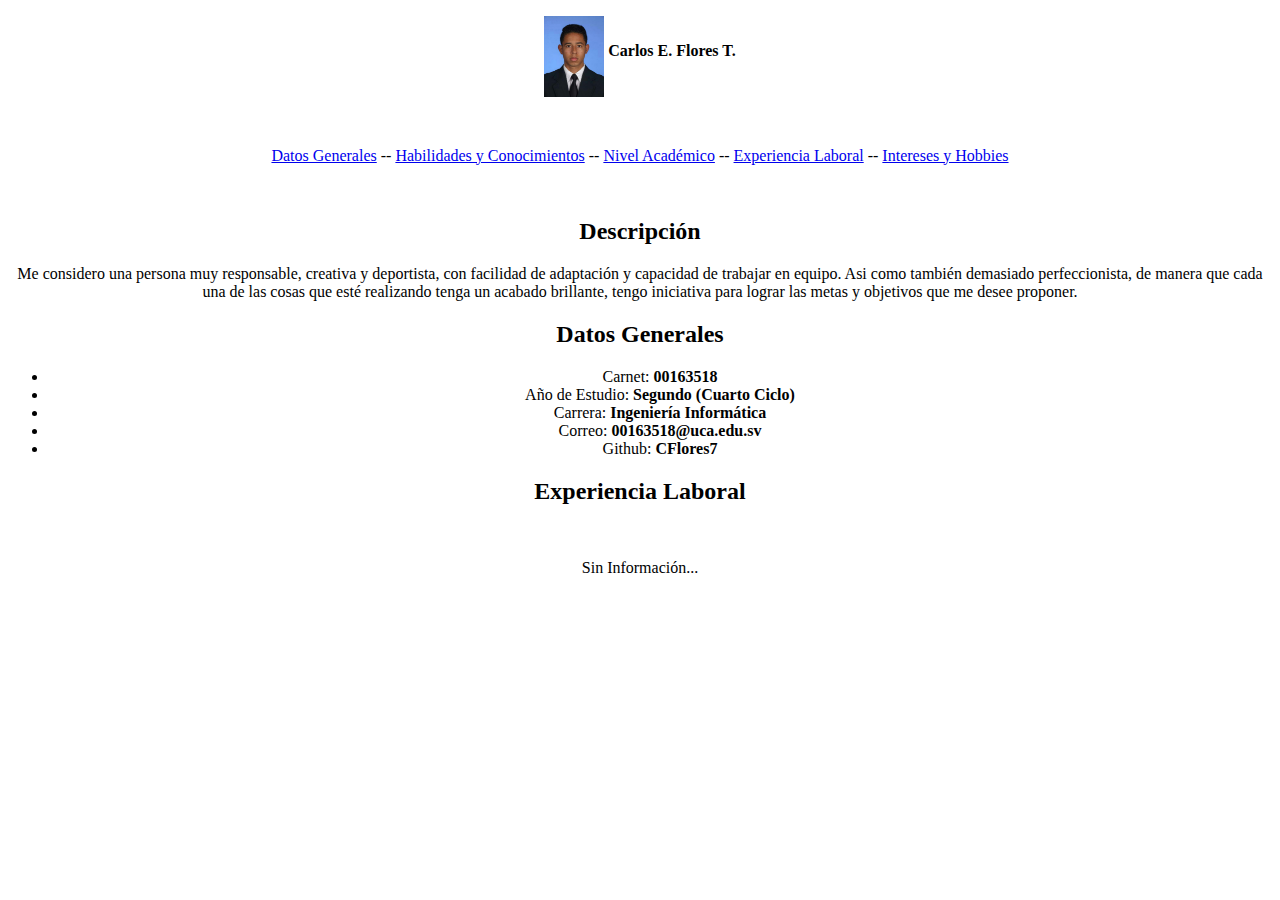
<file: Tarea 1/Index.html>
<!DOCTYPE html>
<html lang="en">
<head>
    <meta charset="UTF-8">
    <meta name="viewport" content="width=device-width, initial-scale=1.0">
    <meta http-equiv="X-UA-Compatible" content="ie=edge">
    <title>Información Personal</title>
</head>
<body>
    <center>
        <p><img src="Me.jpeg" alt="Fotografía" style="width: 60px" align="middle"> <b>Carlos E. Flores T.</b></p>
        <br>
        <p><a href="#datos">Datos Generales</a> -- <a href="Habilidades.html">Habilidades y Conocimientos</a> -- <a href="Academico.html">Nivel Académico</a> -- 
            <a href="#laboral">Experiencia Laboral</a> -- <a href="Hobbies.html">Intereses y Hobbies</a></p>
        <br>
        <h2>Descripción</h2>
        <p>Me considero una persona muy responsable, creativa y deportista, con facilidad de adaptación y capacidad de trabajar en equipo.
            Asi como también demasiado perfeccionista, de manera que cada una de las cosas que esté realizando tenga un acabado brillante,
            tengo iniciativa para lograr las metas y objetivos que me desee proponer.
        </p>
        <h2 id="datos">Datos Generales</h2>
        <ul>
            <li>Carnet: <b>00163518</b></li>
            <li>Año de Estudio: <b>Segundo (Cuarto Ciclo)</b></li>
            <li>Carrera: <b>Ingeniería Informática</b></li>
            <li>Correo: <b>00163518@uca.edu.sv</b></li>
            <li>Github: <b>CFlores7</b></li>
        </ul>

        <h2 id="laboral">Experiencia Laboral</h2>
        <br><p>Sin Información...</p>

    </center>  
</body>
</html>
</file>
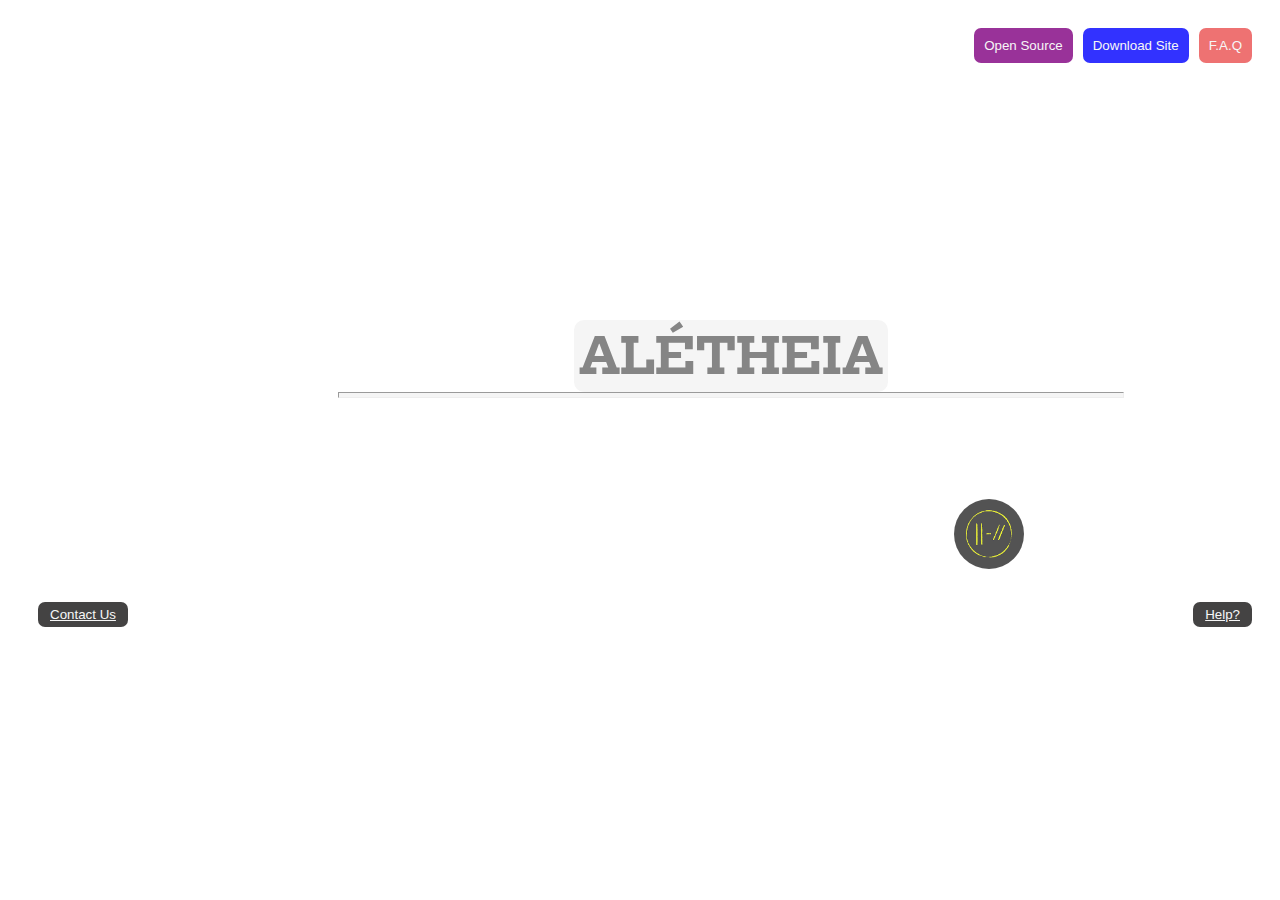
<file: Laboratorios/Laboratorio 4/index.html>
<!DOCTYPE html>
<html lang="en">

<head>
    <meta charset="UTF-8">
    <meta name="viewport" content="width=device-width, initial-scale=1.0">
    <link rel="stylesheet" href="css/style.css">
    <meta http-equiv="X-UA-Compatible" content="ie=edge">
    <title>Document</title>
</head>

<body>
    <div class="container">
        <header class="header">
            <button class="uno">Open Source</button>
            <button class="dos">Download Site</button>
            <button class="tres">F.A.Q</button>
        </header>
        <main class="main">
            <h1>ALÉTHEIA</h1>
            <hr/>
            <div class="ejercicio">
                <div class="one"></div>
                <div class="two"></div>
                <div class="three"></div>
                <div class="four"></div>
                <div class="five"></div>
                <div class="six"></div>
                <div class="seven"></div>
                <div class="eight"></div>
                <div class="nine"></div>
                <div class="ten"></div>
                <div class="eleven"></div>
                <div class="twelve"></div>
                <div class="thirteen"></div>
                <div class="fourteen"></div>
                <div class="fifteen"></div>
            </div>
        </main>
        <footer class="footer">
            <button class="cuatro"><a href="#">Contact Us</a></button>
            <button class="cinco"><a href="#">Help?</a></button>
        </footer>
    </div>
</body>

</html>
</file>
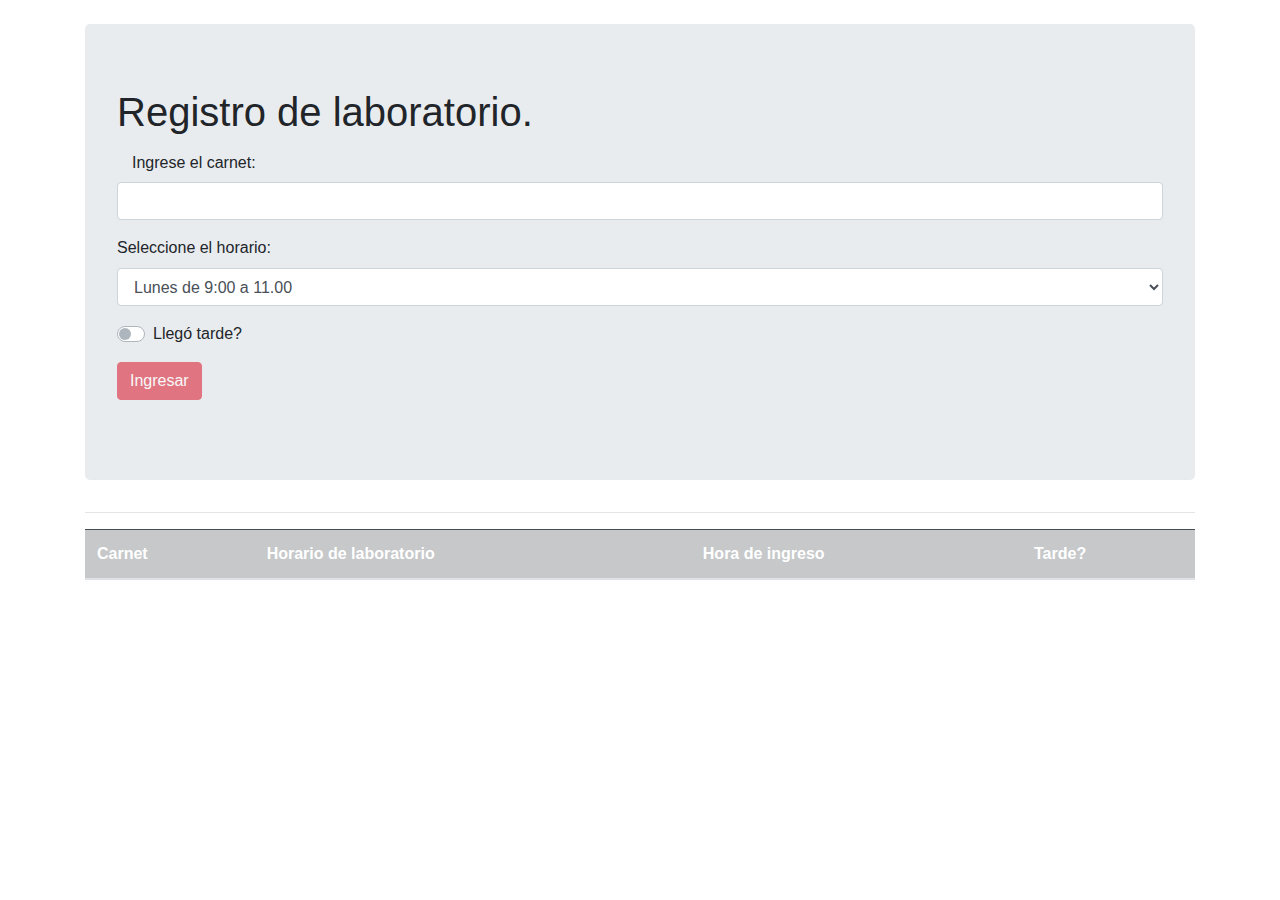
<file: Laboratorios/Laboratorio 6/index.html>
<!DOCTYPE html>
<html lang="en">
  <head>
    <meta charset="UTF-8" />
    <meta name="viewport" content="width=device-width, initial-scale=1.0" />
    <meta http-equiv="X-UA-Compatible" content="ie=edge" />
    <link rel="stylesheet" href="https://stackpath.bootstrapcdn.com/bootstrap/4.3.1/css/bootstrap.min.css" integrity="sha384-ggOyR0iXCbMQv3Xipma34MD+dH/1fQ784/j6cY/iJTQUOhcWr7x9JvoRxT2MZw1T" crossorigin="anonymous">
    <title>Register form</title>
  </head>
  <body>
    <div class="container">
      <br />
      <div class="jumbotron">
        <h1>
          Registro de laboratorio.
        </h1>

        <div class="form-group">
          <label for="carnet" class="col-sm-2 col-form-label"
            >Ingrese el carnet: </label
          ><br />
          <input
            class="form-control"
            type="text"
            name="carnet"
            id="carnet_field"
          />
        </div>

        <div class="form-group">
          <label for="schedule">Seleccione el horario:</label>
          <select name="schedule" class="form-control" id="schedule_field">
            <option>Lunes de 9:00 a 11.00</option>
            <option>Martes de 13:30 a 15:30</option>
            <option>Miércoles de 9:00 a 11.00</option>
            <option>Jueves de 13:30 a 15:30</option>
            <option>Viernes de 9:00 a 11.00</option>
            <option>Viernes de 15:30 a 17:30</option>
          </select>
        </div>

        <div class="form-group">
          <div class="custom-control custom-switch">
            <input
              type="checkbox"
              class="custom-control-input"
              id="late_switch"
            />
            <label class="custom-control-label" for="late_switch"
              >Llegó tarde?</label
            >
          </div>
        </div>

        <div class="form-group">
          <button type="button" class="btn btn-danger" id="submit_btn" disabled>
            Ingresar
          </button>
        </div>
      </div>

      <hr />

      <section>
        <table class="table table-hover">
          <thead>
            <tr class="table-dark">
              <th scope="col">Carnet</th>
              <th scope="col">Horario de laboratorio</th>
              <th scope="col">Hora de ingreso</th>
              <th scope="col">Tarde?</th>
            </tr>
          </thead>
          <tbody id="table_body"></tbody>
        </table>
      </section>
    </div>
  </body>
  <script src="main.js"></script>
</html>
</file>
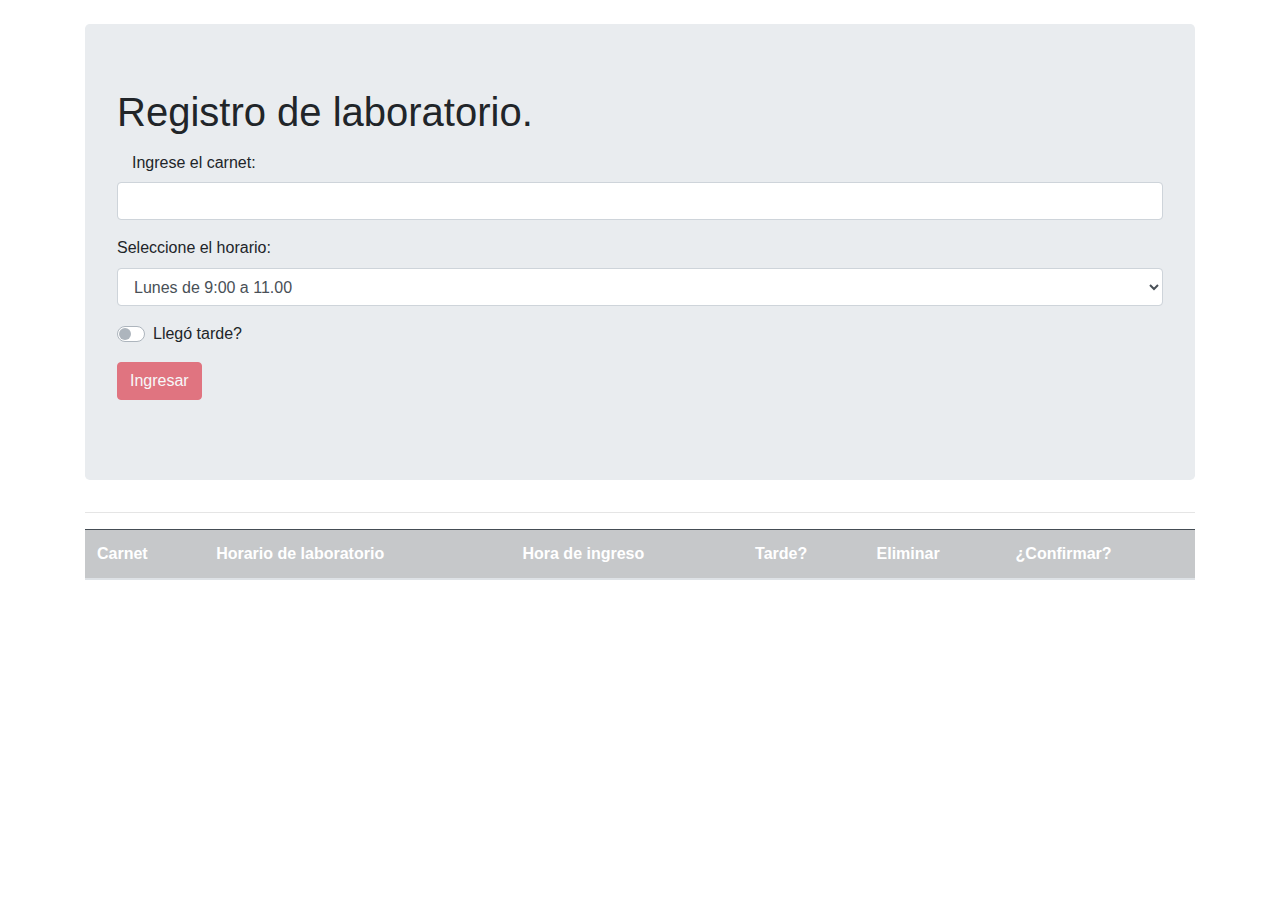
<file: Laboratorios/Laboratorio 8/index.html>
<!DOCTYPE html>
<html lang="en">

<head>
    <meta charset="UTF-8">
    <meta name="viewport" content="width=device-width, initial-scale=1.0">
    <meta http-equiv="X-UA-Compatible" content="ie=edge">
    <link rel="stylesheet" href="https://stackpath.bootstrapcdn.com/bootstrap/4.3.1/css/bootstrap.min.css"
        integrity="sha384-ggOyR0iXCbMQv3Xipma34MD+dH/1fQ784/j6cY/iJTQUOhcWr7x9JvoRxT2MZw1T" crossorigin="anonymous">
    <title>Register form</title>
</head>

<body>
    <div class="container">
        <br>
        <div class="jumbotron">
            <h1>
                Registro de laboratorio.
            </h1>

            <div class="form-group">
                <label for="carnet" class="col-sm-2 col-form-label">Ingrese el carnet: </label><br>
                <input class="form-control" type="text" name="carnet" id="carnet_field">
            </div>

            <div class="form-group">
                <label for="schedule">Seleccione el horario:</label>
                <select name="schedule" class="form-control" id="schedule_field">
                    <option>Lunes de 9:00 a 11.00</option>
                    <option>Martes de 13:30 a 15:30</option>
                    <option>Miércoles de 9:00 a 11.00</option>
                    <option>Jueves de 13:30 a 15:30</option>
                    <option>Viernes de 9:00 a 11.00</option>
                    <option>Viernes de 15:30 a 17:30</option>
                </select>
            </div>

            <div class="form-group">
                <div class="custom-control custom-switch">
                    <input type="checkbox" class="custom-control-input" id="late_switch">
                    <label class="custom-control-label" for="late_switch">Llegó tarde?</label>
                </div>
            </div>

            <div class="form-group">
                <button type="button" class="btn btn-danger" id="submit_btn" disabled>Ingresar</button>
            </div>
        </div>

        <hr>

        <section>
            <table class="table table-hover">
                <thead>
                    <tr class="table-dark">
                        <th scope="col">Carnet</th>
                        <th scope="col">Horario de laboratorio</th>
                        <th scope="col">Hora de ingreso</th>
                        <th scope="col">Tarde?</th>
                        <th scope="col">Eliminar</th>
                        <th scope="col">¿Confirmar?</th>
                    </tr>
                </thead>
                <tbody id="table_body">

                </tbody>
            </table>
        </section>
    </div>
</body>
<script src="main.js"></script>

</html>
</file>
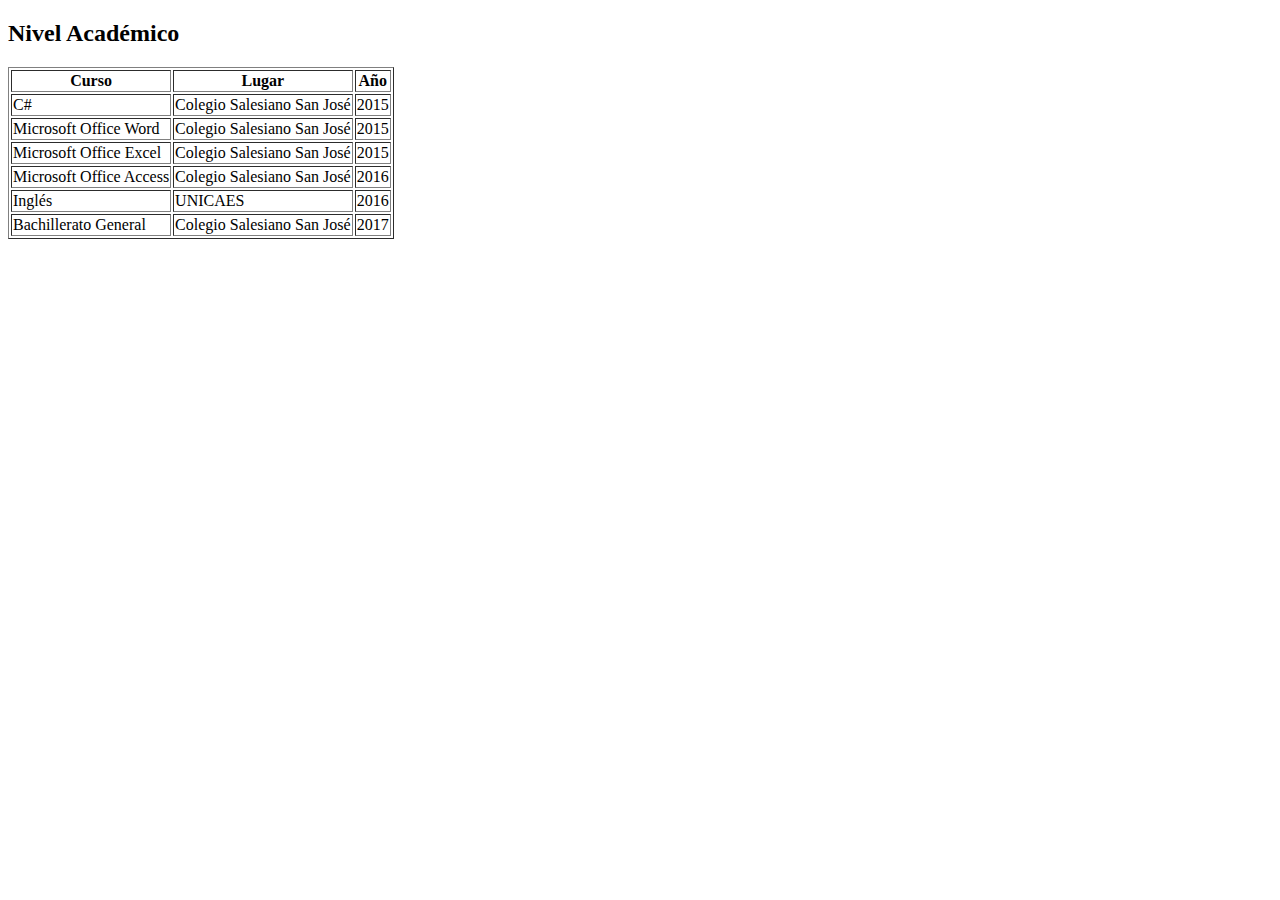
<file: Tarea 1/Academico.html>
<!DOCTYPE html>
<html lang="en">
<head>
    <meta charset="UTF-8">
    <meta name="viewport" content="width=device-width, initial-scale=1.0">
    <meta http-equiv="X-UA-Compatible" content="ie=edge">
    <title>Nivel Académico</title>
</head>
<body>
        <h2>Nivel Académico</h2>
        <table border = "1">
            <thead>
                <tr>
                    <th>Curso</th>
                    <th>Lugar</th>
                    <th>Año</th>
                </tr>
            </thead>
            <tbody>
                <tr>
                    <td>C#</td>
                    <td>Colegio Salesiano San José</td>
                    <td>2015</td>
                </tr> 
                <tr>
                    <td>Microsoft Office Word</td>
                    <td>Colegio Salesiano San José</td>
                    <td>2015</td>
                </tr>
                <tr>
                    <td>Microsoft Office Excel</td>
                    <td>Colegio Salesiano San José</td>
                    <td>2015</td>
                </tr>
                <tr>
                    <td>Microsoft Office Access</td>
                    <td>Colegio Salesiano San José</td>
                    <td>2016</td>
                </tr>  
                <tr>
                    <td>Inglés</td>
                    <td>UNICAES</td>
                    <td>2016</td>
                </tr>
                <tr>
                    <td>Bachillerato General</td>
                    <td>Colegio Salesiano San José</td>
                    <td>2017</td>
                </tr>
                
            </tbody>
        </table>
</body>
</html>
</file>
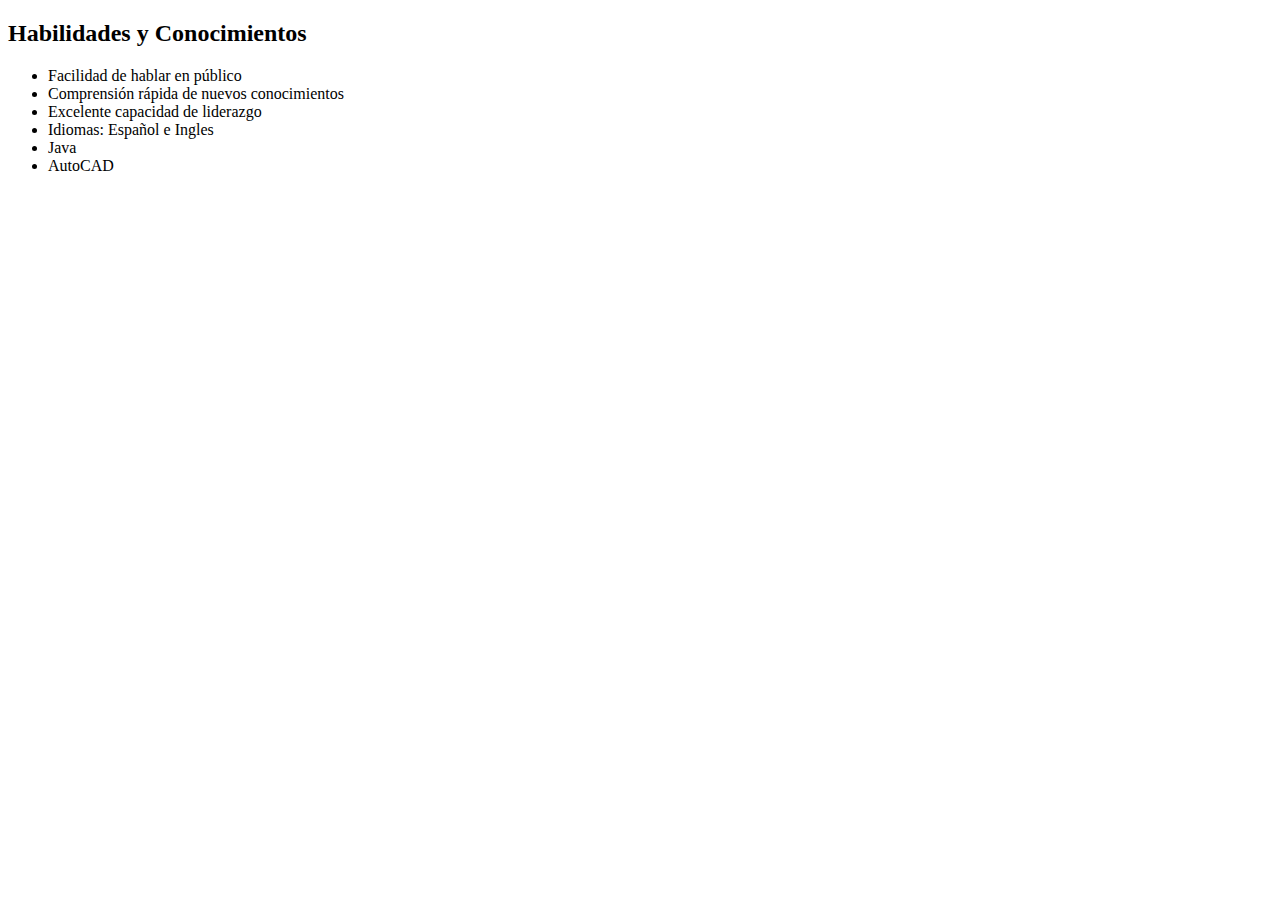
<file: Tarea 1/Habilidades.html>
<!DOCTYPE html>
<html lang="en">
<head>
    <meta charset="UTF-8">
    <meta name="viewport" content="width=device-width, initial-scale=1.0">
    <meta http-equiv="X-UA-Compatible" content="ie=edge">
    <title>Habilidades</title>
</head>
<body>
    <h2>Habilidades y Conocimientos</h2>
    <ul>
        <li>Facilidad de hablar en público</li>
        <li>Comprensión rápida de nuevos conocimientos</li>
        <li>Excelente capacidad de liderazgo</li>
        <li>Idiomas: Español e Ingles</li>
        <li>Java</li>
        <li>AutoCAD</li>
    </ul>
</body>
</html>
</file>
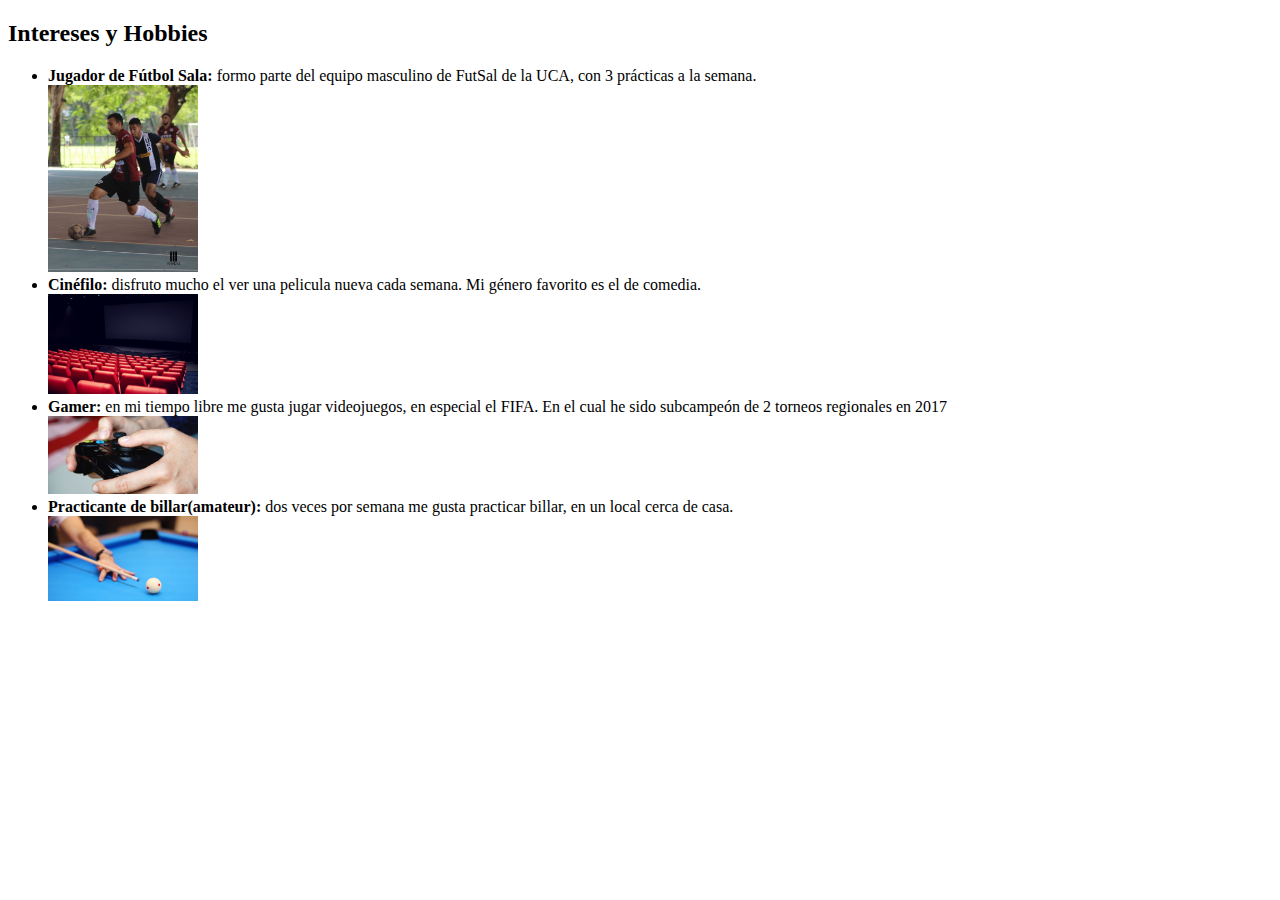
<file: Tarea 1/Hobbies.html>
<!DOCTYPE html>
<html lang="en">
<head>
    <meta charset="UTF-8">
    <meta name="viewport" content="width=device-width, initial-scale=1.0">
    <meta http-equiv="X-UA-Compatible" content="ie=edge">
    <title>Hobbies</title>
</head>
<body>
        <h2>Intereses y Hobbies</h2>
        <ul>
            <li><b>Jugador de Fútbol Sala:</b> formo parte del equipo masculino de FutSal de la UCA, con 3 prácticas a la semana.</li>
            <img src="futsal.jpg" alt="Carlos Flores(al fondo) marcando al rival." style="width: 150px">
            <li><b>Cinéfilo:</b> disfruto mucho el ver una pelicula nueva cada semana. Mi género favorito es el de comedia.</li>
            <img src="cine.jpg" alt="Sala de cine" style="width: 150px">
            <li><b>Gamer:</b> en mi tiempo libre me gusta jugar videojuegos, en especial el FIFA. En el cual he sido subcampeón de 2 torneos regionales en 2017</li>
            <img src="gamer.jpg" alt="Mando de XBox One" style="width: 150px">
            <li><b>Practicante de billar(amateur):</b> dos veces por semana me gusta practicar billar, en un local cerca de casa.</li>
            <img src="pool.jpg" alt="Taco de billar y bola blanca" style="width: 150px">
        </ul>
</body>
</html>
</file>
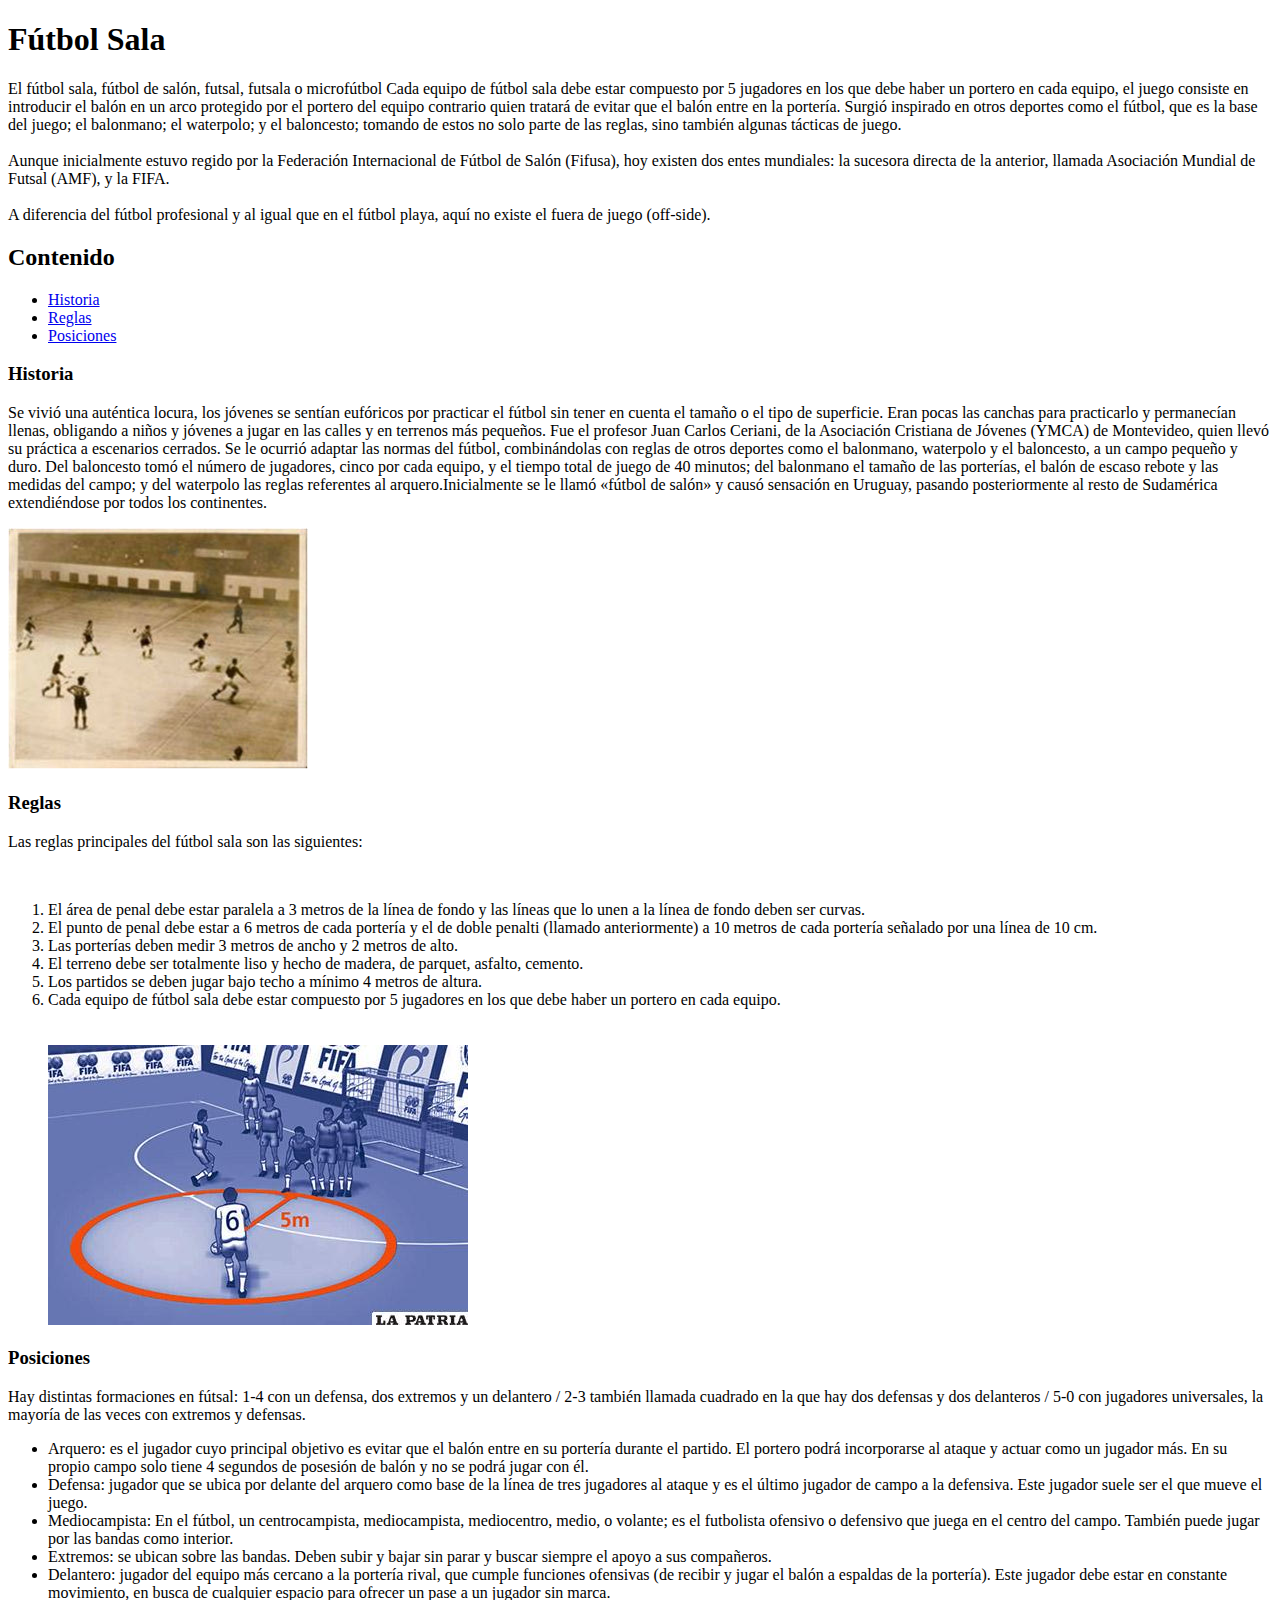
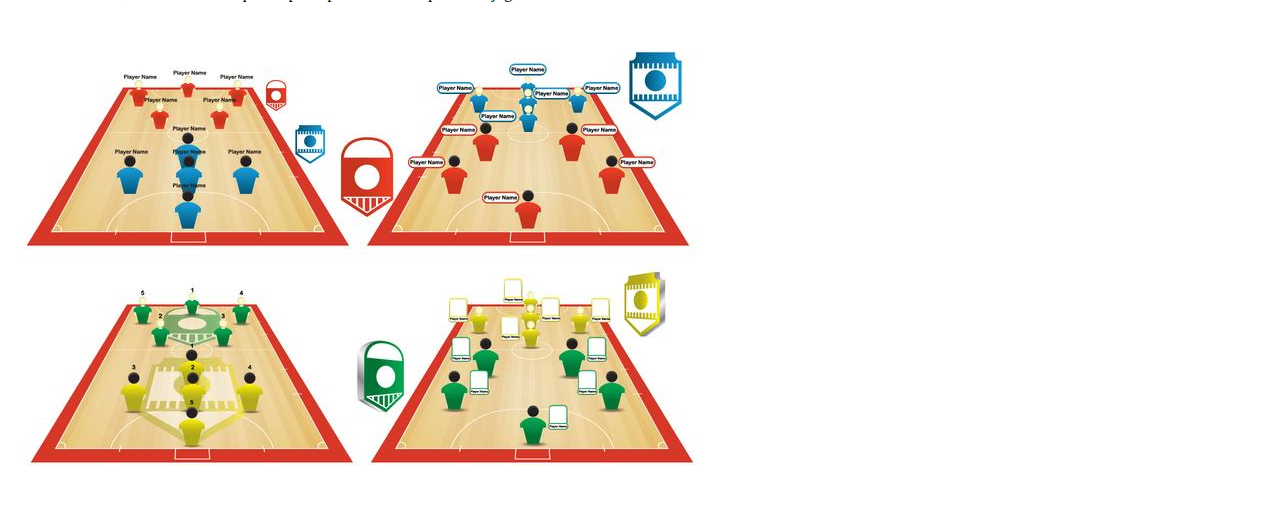
<file: Laboratorios/Laboratorio1/Ej1.html>
<!DOCTYPE html>
<html lang="en">
<head>
    <meta charset="UTF-8">
    <meta name="viewport" content="width=device-width, initial-scale=1.0">
    <meta http-equiv="X-UA-Compatible" content="ie=edge">
    <title>Document</title>
</head>
<body>
    <h1>Fútbol Sala</h1>
    <p>El fútbol sala, fútbol de salón, futsal, futsala o microfútbol Cada equipo de fútbol sala debe estar compuesto por 5 jugadores en los que debe haber un portero en cada equipo, el juego consiste en introducir el balón en un arco protegido por el portero del equipo contrario quien tratará de evitar que el balón entre en la portería. Surgió inspirado en otros deportes como el fútbol, que es la base del juego; el balonmano; el waterpolo; y el baloncesto; tomando de estos no solo parte de las reglas, sino también algunas tácticas de juego.<br>
        <br>Aunque inicialmente estuvo regido por la Federación Internacional de Fútbol de Salón (Fifusa), hoy existen dos entes mundiales: la sucesora directa de la anterior, llamada Asociación Mundial de Futsal (AMF), y la FIFA.<br>
        <br>A diferencia del fútbol profesional y al igual que en el fútbol playa, aquí no existe el fuera de juego (off-side). </p>
    
    <h2>Contenido</h2>
    <ul>
        <li><a href="#historia">Historia</a></li>
        <li><a href="#reglas">Reglas</a></li>
        <li><a href="#posiciones">Posiciones</a></li>
    </ul>
    <h3 id="historia">Historia</h3>
    <p>Se vivió una auténtica locura, los jóvenes se sentían eufóricos por practicar el fútbol sin tener en cuenta el tamaño o el tipo de superficie. 
        Eran pocas las canchas para practicarlo y permanecían llenas, obligando a niños y jóvenes a jugar en las calles y en terrenos más pequeños. 
        Fue el profesor Juan Carlos Ceriani, de la Asociación Cristiana de Jóvenes (YMCA) de Montevideo, quien llevó su práctica a escenarios cerrados. 
        Se le ocurrió adaptar las normas del fútbol, combinándolas con reglas de otros deportes como el balonmano, waterpolo y el baloncesto, a un campo 
        pequeño y duro. Del baloncesto tomó el número de jugadores, cinco por cada equipo, y el tiempo total de juego de 40 minutos; del balonmano el tamaño
        de las porterías, el balón de escaso rebote y las medidas del campo; y del waterpolo las reglas referentes al arquero.Inicialmente se le llamó 
        «fútbol de salón» y causó sensación en Uruguay, pasando posteriormente al resto de Sudamérica extendiéndose por todos los continentes.</p>
        <img src="content_historia_del_futsal.jpg" alt="Historia">
    <h3 id="reglas">Reglas</h3>
    <p>Las reglas principales del fútbol sala son las siguientes:</p>
    <br>
    <ol>
        <li>El área de penal debe estar paralela a 3 metros de la línea de fondo y las líneas que lo unen a la línea de fondo deben ser curvas.</li>
        <li>El punto de penal debe estar a 6 metros de cada portería y el de doble penalti (llamado anteriormente) a 10 metros de cada portería señalado por una línea de 10 cm.</li>
        <li>Las porterías deben medir 3 metros de ancho y 2 metros de alto.</li>
        <li>El terreno debe ser totalmente liso y hecho de madera, de parquet, asfalto, cemento.</li>
        <li>Los partidos se deben jugar bajo techo a mínimo 4 metros de altura.</li>
        <li>Cada equipo de fútbol sala debe estar compuesto por 5 jugadores en los que debe haber un portero en cada equipo.</li>
        <br><br>
        <img src="323496_1_25.jpg" alt="Reglas">
    </ol>
    <h3 id="posiciones">Posiciones</h3>
    <p>Hay distintas formaciones en fútsal: 1-4 con un defensa, dos extremos y un delantero / 2-3 también llamada cuadrado en la que hay dos defensas y dos delanteros / 5-0 con jugadores universales, la mayoría de las veces con extremos y defensas. </p>
    <ul>
            <li>Arquero: es el jugador cuyo principal objetivo es evitar que el balón entre en su portería durante el partido. El portero podrá incorporarse al ataque y actuar como un jugador más. En su propio campo solo tiene 4 segundos de posesión de balón y no se podrá jugar con él.</li>
            <li>Defensa: jugador que se ubica por delante del arquero como base de la línea de tres jugadores al ataque y es el último jugador de campo a la defensiva. Este jugador suele ser el que mueve el juego.</li>
            <li>Mediocampista: En el fútbol, un centrocampista, mediocampista, mediocentro, medio, o volante; es el futbolista ofensivo o defensivo que juega en el centro del campo. También puede jugar por las bandas como interior.</li>
            <li>Extremos: se ubican sobre las bandas. Deben subir y bajar sin parar y buscar siempre el apoyo a sus compañeros.</li>
            <li>Delantero: jugador del equipo más cercano a la portería rival, que cumple funciones ofensivas (de recibir y jugar el balón a espaldas de la portería). Este jugador debe estar en constante movimiento, en busca de cualquier espacio para ofrecer un pase a un jugador sin marca.</li>
        </ul>
        <img src="futsal-player-position-vector.jpg" alt="Posiciones">




</body>
</html>
</file>
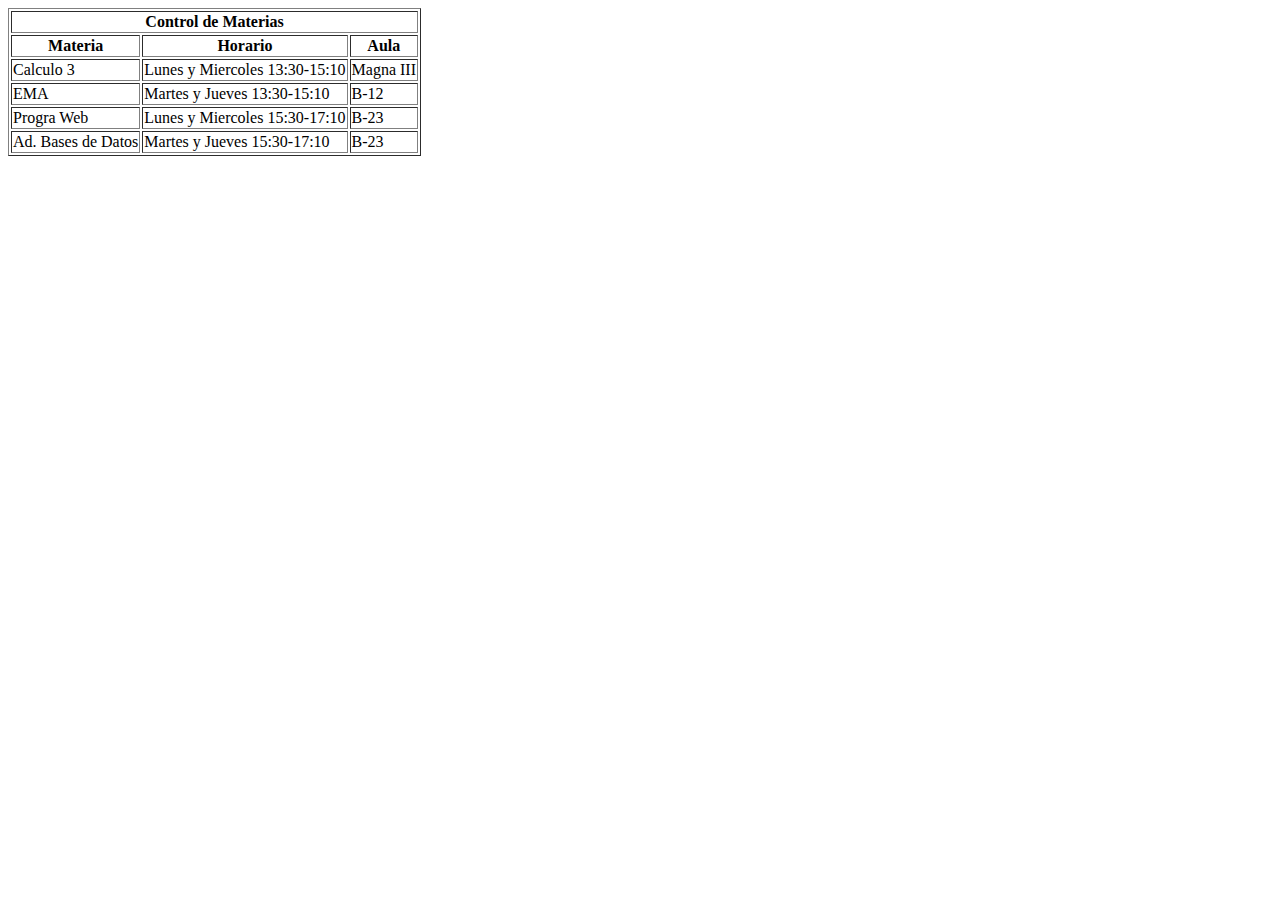
<file: Laboratorios/Laboratorio1/Ej2.html>
<!DOCTYPE html>
<html lang="en">
<head>
    <meta charset="UTF-8">
    <meta name="viewport" content="width=device-width, initial-scale=1.0">
    <meta http-equiv="X-UA-Compatible" content="ie=edge">
    <title>Document</title>
</head>
<body>
    <table border = "1">
        <thead>
            <tr>
                <th colspan="3">Control de Materias</th>
            </tr>
            <tr>
                <th>Materia</th>
                <th>Horario</th>
                <th>Aula</th>
            </tr>
        </thead>
        <tbody>
            <tr>
                <td>Calculo 3</td>
                <td>Lunes y Miercoles 13:30-15:10</td>
                <td>Magna III</td>
            </tr>
            <tr>
                <td>EMA</td>
                <td>Martes y Jueves 13:30-15:10</td>
                <td>B-12</td>
            </tr>
            <tr>
                <td>Progra Web</td>
                <td>Lunes y Miercoles 15:30-17:10</td>
                <td>B-23</td>
            </tr>
            <tr>
                <td>Ad. Bases de Datos</td>
                <td>Martes y Jueves 15:30-17:10</td>
                <td>B-23</td>
            </tr>
        </tbody>
    </table>
</body>
</html>
</file>
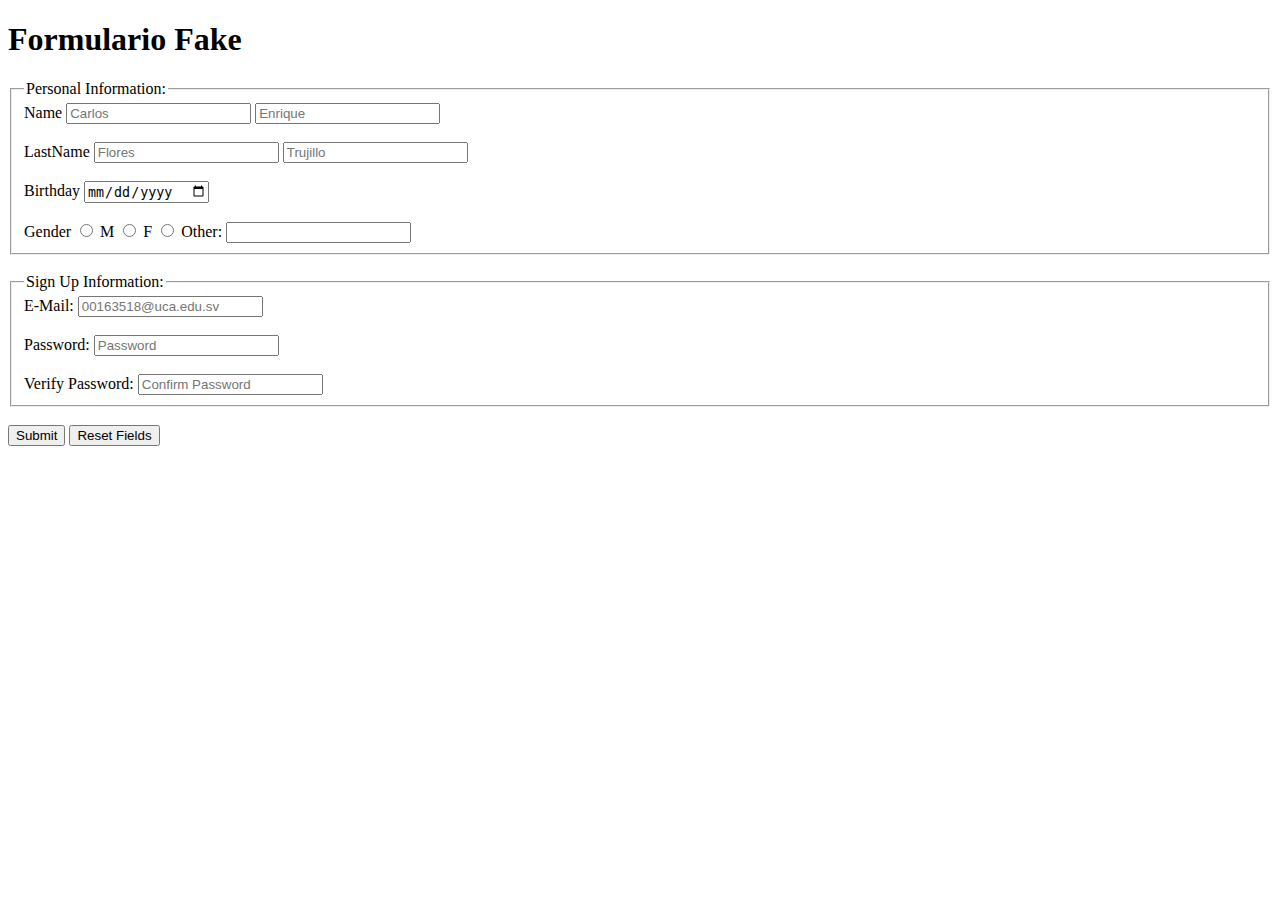
<file: Laboratorios/Laboratorio1/Ej3.html>
<!DOCTYPE html>
<html lang="en">
<head>
    <meta charset="UTF-8">
    <meta name="viewport" content="width=device-width, initial-scale=1.0">
    <meta http-equiv="X-UA-Compatible" content="ie=edge">
    <title>Document</title>
</head>
<body>
    <h1>Formulario Fake</h1>
    <fieldset>
        <legend>Personal Information:</legend>
        <label for="name">Name</label>
        <input type="text" placeholder="Carlos">
        <input type="text" placeholder="Enrique">
        <br><br>
        <label for="lastname">LastName</label>
        <input type="text" placeholder="Flores">
        <input type="text" placeholder="Trujillo">        
        <br><br>
        <label for="bod">Birthday</label>
        <input type="date">
        <br><br>
        <label for="Gender">Gender</label>
        <input type="radio" name="Gender" value="M">
        <label for="M">M</label>
        <input type="radio" name="Gender" value="F">
        <label for="F">F</label>
        <input type="radio" name="Gender" value="O">
        <label for="F">Other:</label>
        <input type="text">
    </fieldset>
    <br>
    <fieldset>
        <legend>Sign Up Information:</legend>
        <label for="email">E-Mail:</label>
        <input type="email" placeholder="00163518@uca.edu.sv" >
        <br><br>
        <label for="password">Password:</label>
        <input type="password" placeholder="Password">
        <br><br>
        <label for="password">Verify Password:</label>
        <input type="password" placeholder="Confirm Password">
    </fieldset>
    <br>
    <input type="submit" name="submitButton" value="Submit">
    <input type="reset" name="resetButton" value="Reset Fields">
</body>
</html>
</file>
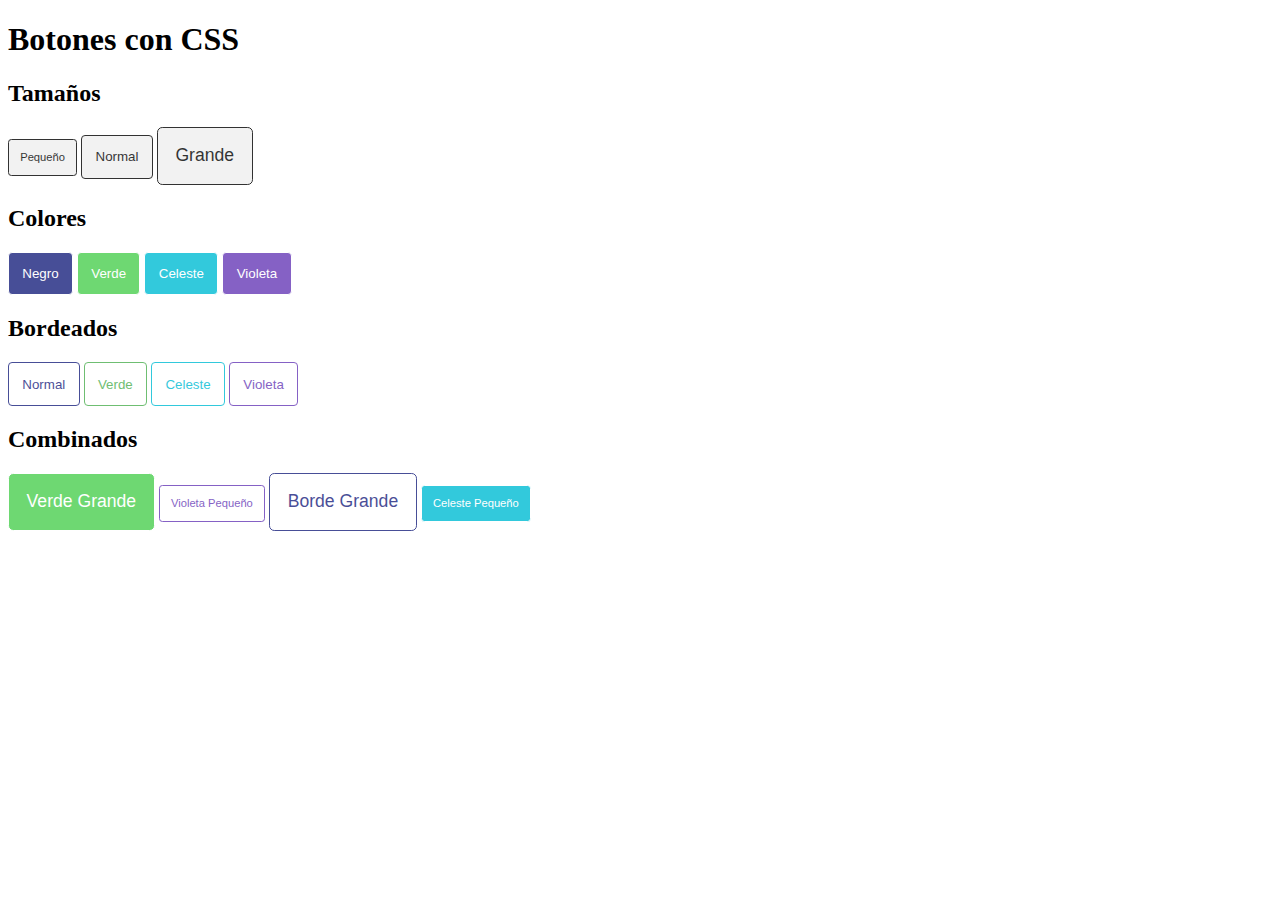
<file: Laboratorios/Laboratorio 2/Ejercicio 2/Ejercicio 2.html>
<!DOCTYPE html>
<html lang="en">
<head>
    <meta charset="UTF-8">
    <meta name="viewport" content="width=device-width, initial-scale=1.0">
    <meta http-equiv="X-UA-Compatible" content="ie=edge">

    <link rel="stylesheet" href="style2.css">

    <title>Botones</title>
</head>
<body>
    <h1>
        Botones con CSS
    </h1>

    <section>
        <h2>
            Tamaños
        </h2>

        <button class="btn small">Pequeño</button>
        <button class="btn ">Normal</button>
        <button class="btn big">Grande</button>
    </section>

    <section>
        <h2>
            Colores
        </h2>

        <button class="btn black"> Negro</button>
        <button class="btn green"> Verde</button>
        <button class="btn sky"> Celeste</button>
        <button class="btn purple"> Violeta</button>
    </section>

    <section>
        <h2>
            Bordeados
        </h2>

        <button class="btn border">Normal</button>
        <button class="btn border green"> Verde</button>
        <button class="btn border sky"> Celeste</button>
        <button class="btn border purple"> Violeta</button>
    </section>

    <h2>
        Combinados
    </h2>
    
    <button class="btn green big"> Verde Grande</button>
    <button class="btn border purple small">Violeta pequeño</button>
    <button class="btn border big">Borde grande</button>
    <button class="btn small sky">Celeste pequeño</button>
</body>
</html>
</file>
<file: Laboratorios/Laboratorio 4/css/style.css>
@import url("https://fonts.googleapis.com/css?family=Hepta+Slab&display=swap");
header {
  display: -webkit-box;
  display: -ms-flexbox;
  display: flex;
  -webkit-box-pack: end;
      -ms-flex-pack: end;
          justify-content: flex-end;
}

header > button {
  border: 0;
  margin-left: 10px;
  border-radius: 7px/7px;
  padding: 10px;
  opacity: 0.8;
}

header > button:hover {
  opacity: 1;
}

header .uno {
  background-color: purple;
  color: whitesmoke;
}

header .dos {
  background-color: blue;
  color: whitesmoke;
}

header .tres {
  background-color: #eb4f4f;
  color: whitesmoke;
}

.main {
  margin-top: 25vh;
  margin-left: 25%;
  margin-right: auto;
  margin-bottom: auto;
  display: -webkit-box;
  display: -ms-flexbox;
  display: flex;
  -webkit-box-orient: vertical;
  -webkit-box-direction: normal;
      -ms-flex-direction: column;
          flex-direction: column;
  -webkit-box-pack: center;
      -ms-flex-pack: center;
          justify-content: center;
  text-align: center;
  height: 300px;
  width: 800px;
}

.main h1 {
  display: table;
  margin: 0px auto 0px auto;
  padding: 5px;
  background-color: whitesmoke;
  border-radius: 10px/10px;
  color: #858585;
  font-size: 50px;
  font-family: 'Hepta Slab', serif;
}

.main hr {
  padding: 2px;
  background-color: whitesmoke;
}

.main .ejercicio {
  display: -webkit-box;
  display: -ms-flexbox;
  display: flex;
  height: 60%;
  border-radius: 100%;
  -webkit-box-orient: horizontal;
  -webkit-box-direction: normal;
      -ms-flex-direction: row;
          flex-direction: row;
  -ms-flex-wrap: wrap;
      flex-wrap: wrap;
  -webkit-box-pack: center;
      -ms-flex-pack: center;
          justify-content: center;
}

.main .ejercicio > * {
  height: 70px;
  width: 70px;
  border-radius: 100%;
  margin: 8px;
  opacity: 0.8;
}

.main .ejercicio > div:hover {
  opacity: 1;
}

.main .ejercicio > .one {
  background-image: url(http://4.bp.blogspot.com/_G9jqFyVlods/S22vgDnYRUI/AAAAAAAABuQ/VMFLRHDZFTY/s320/AdidasLogo.jpg);
  background-size: cover;
}

.main .ejercicio > .two {
  background-image: url(https://marketingypublcidadistmetropolitano.files.wordpress.com/2016/09/manzana-10-o.png?w=748);
  background-size: cover;
}

.main .ejercicio > .three {
  background-image: url(https://www.pepsico.com/images/album/brand-logos/gatorade-logo.jpg?sfvrsn=db721211_2);
  background-size: cover;
}

.main .ejercicio > .four {
  background-image: url(https://www.flashrouters.com/wp/wp-content/uploads/2016/02/asus-logo-small-square.jpg);
  background-size: cover;
}

.main .ejercicio > .five {
  background-image: url(http://media.digitalnewsreport.org/wp-content/uploads/2018/05/WhatsApp_logo_square.png?x89475);
  background-size: cover;
}

.main .ejercicio > .six {
  background-image: url(https://www.thecampussocialite.com/wp-content/uploads/Playstation-logo.png);
  background-size: cover;
}

.main .ejercicio > .seven {
  background-image: url(https://carlaantonioli.com/wp-content/uploads/2015/11/Huawei-logo.jpg);
  background-size: cover;
}

.main .ejercicio > .eight {
  background-image: url(http://cdn-thumbshot-ie.pearltrees.com/29/58/2958abfa404b0cb6b62ffb74809c20f7-pearlsquare.jpg);
  background-size: cover;
}

.main .ejercicio > .nine {
  background-image: url(https://upload.wikimedia.org/wikipedia/commons/7/72/YouTube_social_white_square_%282017%29.svg);
  background-size: cover;
}

.main .ejercicio > .ten {
  background-image: url(https://media.gm.com/dld/content/dam/Media/images/US/Logos/chevrolet/historical/CHEVYlogo.jpg);
  background-size: cover;
}

.main .ejercicio > .eleven {
  background-image: url(https://pbs.twimg.com/profile_images/474913821081890816/GJpUR7ws.png);
  background-size: cover;
}

.main .ejercicio > .twelve {
  background-image: url(https://stylemba.com/wp-content/uploads/2012/04/Nike-Golf-Square-Logo-300x300.png);
  background-size: cover;
}

.main .ejercicio > .thirteen {
  background-image: url(https://i.pinimg.com/originals/db/8f/eb/db8feba8ab914f075605a4c16d3ef44b.jpg);
  background-size: cover;
}

.main .ejercicio > .fourteen {
  background-image: url(https://squareclap.com/wp-content/uploads/2018/01/puma.png);
  background-size: cover;
}

.main .ejercicio > .fifteen {
  background-image: url([data-uri]);
  background-size: cover;
}

.footer {
  display: -webkit-box;
  display: -ms-flexbox;
  display: flex;
  -webkit-box-pack: justify;
      -ms-flex-pack: justify;
          justify-content: space-between;
}

.footer a {
  color: whitesmoke;
}

.footer > button {
  border: 0;
  margin-left: 10px;
  border-radius: 7px/7px;
  padding: 5px;
  opacity: 0.8;
  background-color: #161515;
}

.footer > button:hover {
  opacity: 1;
}

:root {
  -webkit-box-sizing: border-box;
          box-sizing: border-box;
}

*, ::before, ::after {
  margin: 0;
  padding: 7px;
  -webkit-box-sizing: inherit;
          box-sizing: inherit;
}

body {
  background-image: url(https://www.setaswall.com/wp-content/uploads/2017/11/Multi-Color-Wallpaper-17-1920x1080.jpg);
  height: 100%;
  background-size: cover;
}

.container {
  display: -webkit-box;
  display: -ms-flexbox;
  display: flex;
  -webkit-box-orient: vertical;
  -webkit-box-direction: normal;
      -ms-flex-direction: column;
          flex-direction: column;
  -webkit-box-pack: center;
      -ms-flex-pack: center;
          justify-content: center;
}
/*# sourceMappingURL=style.css.map */
</file>
<file: Laboratorios/Laboratorio 2/Ejercicio 2/style2.css>
/***************************************************
    ** Sin modificar el HTML dado, aplique todas las **
    ** reglas solicitadas                            **
    ** PAra todos los selectores asegurar que los    **
    ** botones tengan la clase btn                   **
    ***************************************************/

    /*
        Sección General
        Para los botones con la clase btn:
            -Borde solido de 1px, color trasparente
            -Radio de borde 0.3em
            -Sin sombra
            -padding interno de 1em:
            -opacidad de 0.8
            -Trasformar automáticamente el texto a mayúscula
            
        Opcional:
            -Aplicar en hover opacidad al 1.0
    */
.btn{
    border: solid 1px;
    border-radius: 0.3em;
    box-shadow: none;
    padding: 1em;
    opacity: 0.8;
    text-transform: capitalize;
}
.btn:hover{
    opacity: 1.0;
}
    /*
        Sección Tamaños
        
        Para los botones con clases btn y small:
            -Tamaño de fuente de 0.7em
        
        Para los botones con clases btn y big:
            -Tamaño de fuente de 1.1em
    */
.btn.small{
    font-size: 0.7em;
}

.btn.big{
    font-size: 1.1em;
}
    /*
        Sección Colores

        Para todos los botones ccon clases referentes a colores:
            -black: Fondo #1A237E; color de texto blanco
            -green: Fondo #4CAF50; color de texto blanco
            -sky: Fondo #00BCD4; color de texto blanco
            -purple: Fondo #673AB7; color de texto blanco
    */
.black{
    background-color: #1A237E;
    color: white;
}
.green{
    background-color: #4ACF50;
    color: white;
}
.sky{
    background-color: #00BCD4;
    color: white;
}
.purple{
    background-color: #673AB7;
    color: white;
}
    /*
        Sección Bordes

        Para los botones btn con la clase border, en general;
            -Fondo transparente
            -Color de borde y texto -> #1A237E

        Para los botones btn border que impliquen colores:
            -green: Color de borde y texto -> #4CAF50
            -sky: Color de borde y texto -> #00BCD4
            -purple: Color de borde y texto -> #673AB7
    */

.btn.border{
    background: transparent;
    border-color: #1A237E;
    color: #1A237E;
}

.btn.border.green{
    border-color: #4CAF50;
    color:#4CAF50;
}
.btn.border.sky{
    border-color: #00BCD4;
    color: #00BCD4;
}
.btn.border.purple{
    border-color:#673AB7;
    color: #673AB7;
}
</file>
